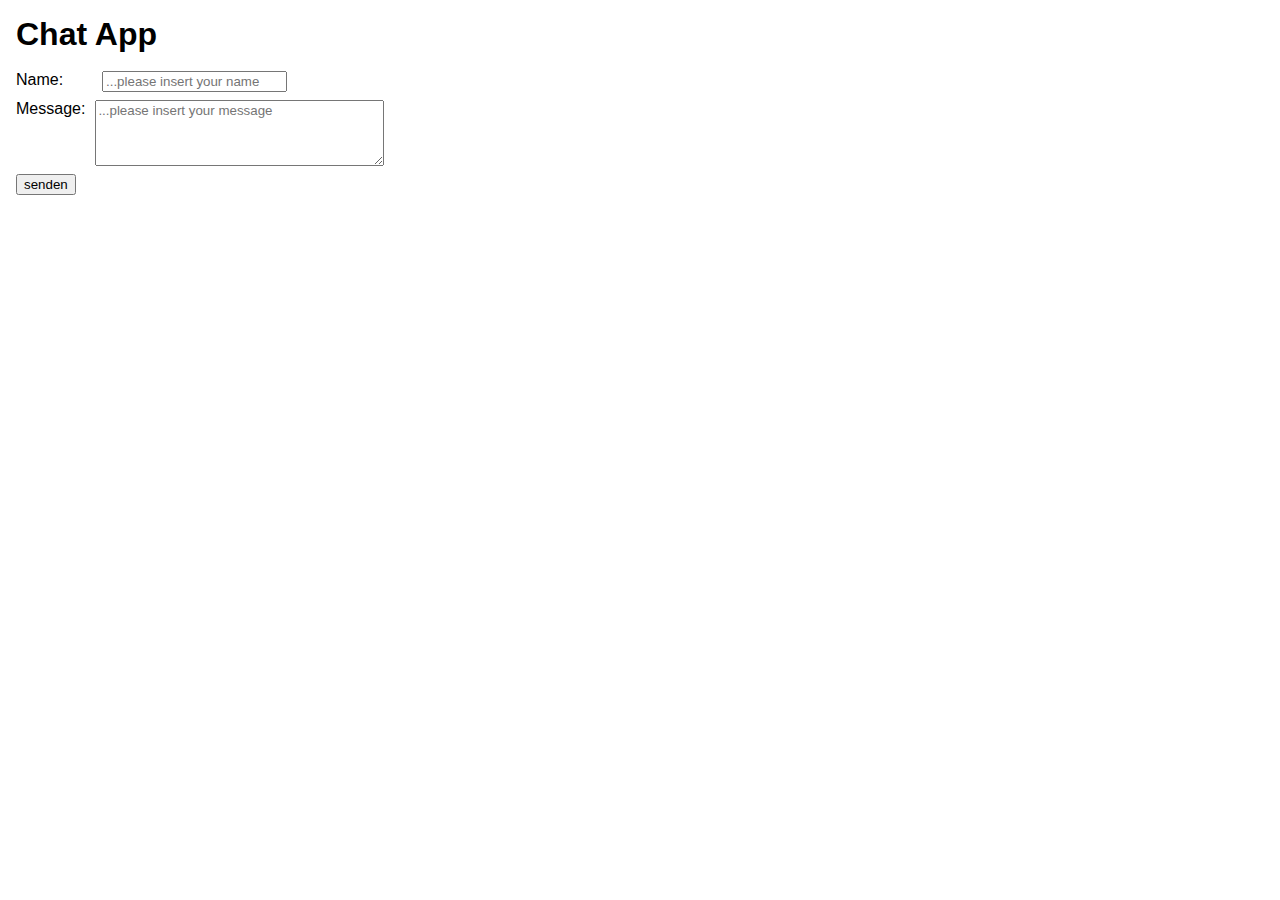
<file: Frontend/ChatApp/index.html>
<!DOCTYPE html>
<html lang="de">
  <head>
    <meta charset="UTF-8" />
    <meta name="viewport" content="width=device-width, initial-scale=1.0" />
    <link rel="stylesheet" href="style.css" />
    <title>Chat App</title>
  </head>
  <body>
    <main class="maxContent">
      <div class="inputbox">
        <h1>Chat App</h1>
        <div class="chat_name">
          <label>Name:</label>
          <input
            type="text"
            id="chat_name"
            placeholder="...please insert your name"
            required
          />
        </div>
        <div class="chat_content">
          <label>Message:</label>
          <textarea
            type="text"
            id="chat_content"
            placeholder="...please insert your message"
            rows="4" 
            cols="50"
            required
          ></textarea>
        </div>
        <button onclick="addNote()">senden</button>
      </div>
      <ul id="chat-list">
        <!-- JavaScript fügt hier <li> Elemente ein -->
      </ul>
    </main>
  </body>
  <script src="script.js"></script>
</html>
</file>
<file: Frontend/ChatApp/style.css>
/*=========================================================================
    Globals
=========================================================================*/
* {
    box-sizing: border-box;
    margin: 0;
    scroll-behavior: smooth;
    font-family: Verdana, Geneva, Tahoma, sans-serif;
 }
 
 body {
    color: black;
 }
 
 .maxContent {
    max-width: 1440px;
    margin-left: auto;
    margin-right: auto;
 }
 
 .container {
    height: 100%;
 }
 
 h1 {
    font-size: 32px;
    padding-bottom: 10px;
 }
 
 h2 {
    font-size: 24px;
    padding-bottom: 5px;
 }
 
 .d_none {
    display: none;
 }

 main {
    min-height: calc(100vh - 100px);
 }

 .inputbox {
    width: 400px;
    padding: 16px;
    display: flex;
    gap: 8px;
    flex-direction: column;
    align-items: flex-start;
    justify-content: center;    
 }

 label {
    width: 76px;
 }

 .chat_name, .chat_content {
    width: 100%;
    display: flex;
    justify-content: flex-start;
    gap: 10px
 }

 p {
   /* border: 1px solid; */
   padding: 20px 20px;
   margin-bottom: 20px;
   background-color: lightgrey;
   width: 500px;
   border-radius: 10px;
 }
</file>
